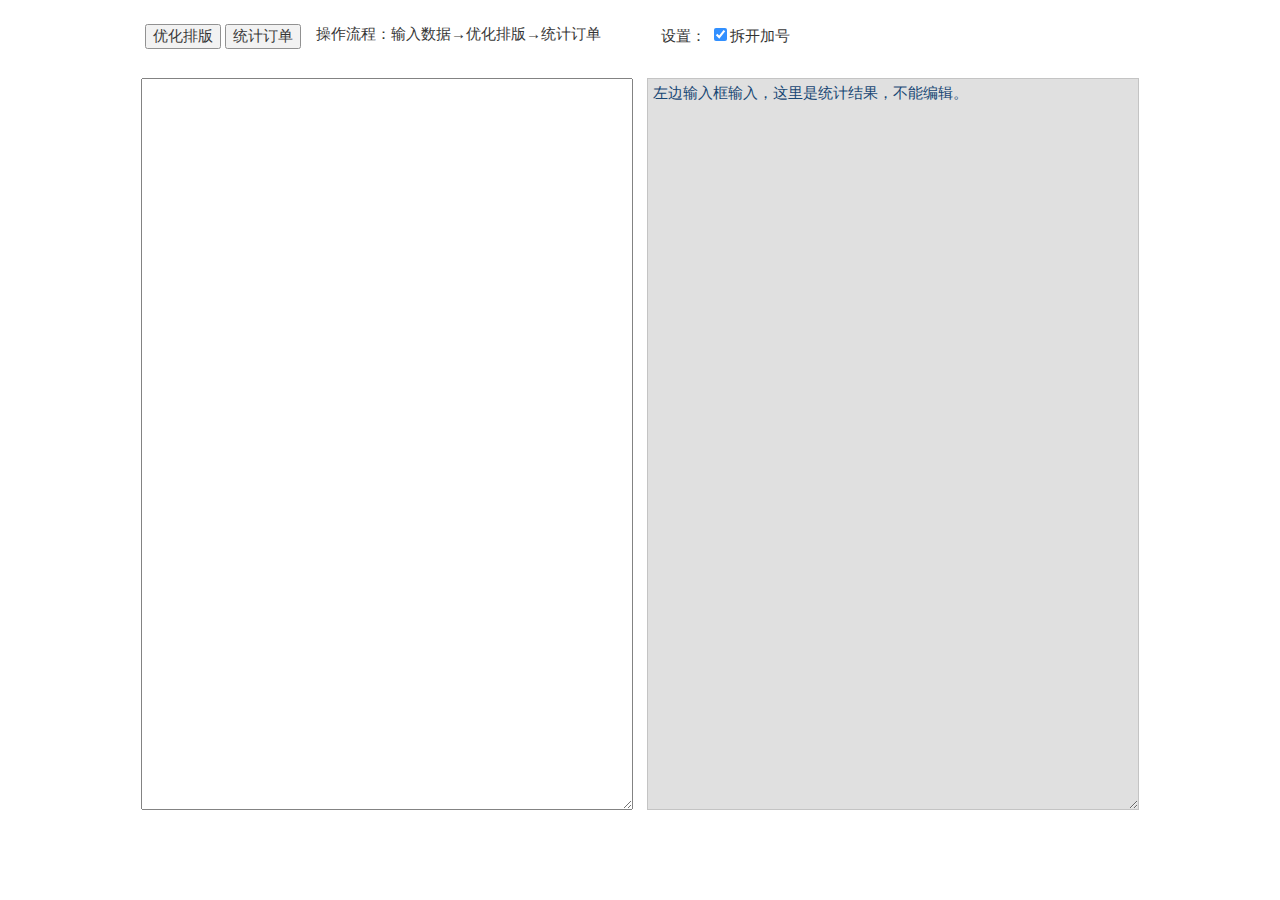
<file: src/delete.html>
<!DOCTYPE html>
<!-- saved from url=(0045)https://wushi91.github.io/qhdata/diancan.html -->
<html><head><meta http-equiv="Content-Type" content="text/html; charset=UTF-8">
<meta charset="utf-8">
	<title>点餐统计</title>

	<!-- CSS -->

	<style type="text/css">
	h1 {color: black;}
	h2 {color: blue;}
	h3 {color: black;}
	
	#textarea,#textarea1{
		height: 80vh;
		min-height: 500px;
		width: 480px;
		padding: 5px;
		margin: 5px 5px;
		font-size: 15px;
		opacity: 0.9;
		font-family: "Arial","Verdana"; /*字体*/
		
	}
	#textarea1{
		color: #003366;
		background-color: #DDDDDD;
	}
	#textback{
		margin: 5px 0px 0px 0px;
		font-size: 15px;
	}

	#paiban{
		font-size: 15px;
	}

	#div_contain{
		text-align:center;
		margin:0 auto;
		margin-top: 15px;
		padding: 5px;
		width: 990px;
		height: 30px;
		background-color: #FFFFFF;
		opacity: 0.8;
	}
	#div_title{
		height:auto;
		width:auto;
		padding: 5px;
		margin-left: 10px;
		float:left;
	}
	#div_setting{
		height:auto;
		width:auto;
		padding: 5px;
		margin-left: 50px;
		float:left;
	}
	#div_button{
		text-align:right;
		float:left;
		width: auto;
		height: auto;
		margin-top: 4px;
	}

	#body{
		text-align:center;
		background:#fff url(https://raw.githubusercontent.com/wushi91/qhdata/master/src/static/images/sea_duck.jpg) no-repeat left top;
		background-size:100%;
	}
	</style>


	<script type="text/javascript">
		function button1() {
			// body...
			var qqText = document.getElementById("textarea").value;
			document.getElementById("textarea").value =simpleRuleQQText(qqText);
		}
		function button2() {
			// body...
			var regularText = document.getElementById("textarea").value;
			var foodArray = getFoodArray(regularText);
			var totalFoodCount = foodArray.length;
			var foodOrderArray = countFood(foodArray);

			var foodOrderText = "";
			for(var i=0;i<foodOrderArray.length;i++){
				var foodOrder =foodOrderArray[i];
				if(i==0){
					foodOrderText = foodOrderText +"                一共"+totalFoodCount+"份\n"
					foodOrderText = foodOrderText +" ****************************************\n"
				}
				foodOrderText = foodOrderText+"("+(i+1)+") "+foodOrder.orderfood+" : "+foodOrder.orderCount+" 份"+"\n";
				foodOrderText = foodOrderText +" ****************************************\n"
			}
			document.getElementById("textarea1").value =foodOrderText;
		}
		//设置
		function switchSetting(position){
			if(position=="chaikaijiahao"){
				return document.getElementById("chaikaijiahao").checked;
			}
			return false;
		}
	</script>

<script type="text/javascript">
/*排版和优化---------------------------------------------------------------------------*/
function simpleRuleQQText(qqText){
	var mutilLineText = qqText.split("\n");
	var regularTextArray = new Array();
	for(var i=0;i<mutilLineText .length;i++){
		var singleLineText = mutilLineText[i];
		// console.log(singleLineText);
		if(isTitle(singleLineText)){
			regularTextArray.push(singleLineText);
		}else{
			if(!isNeedDelete(singleLineText)){				
				regularTextArray.push(singleLineText);
			}
		}
	}

	//将无内容的标题至为空
	for(var i=0;i<regularTextArray.length;i++){
		if(isTitle(regularTextArray[i])){
			if(i == regularTextArray.length-1||isTitle(regularTextArray[i+1])){
				regularTextArray[i] = "";
			}
		}else{
			//对字符串中的加号和空格进行处理
			if(switchSetting("chaikaijiahao"))
				regularTextArray[i] = regularTextArray[i].replace(/\+|＋/g,"\n");
			regularTextArray[i] = regularTextArray[i].replace(/ /g,"");
			console.log(regularTextArray[i]);
		}
	}

	//再次排版，清除空行，转换为段落
	var regularText ="";
	for(var i=0;i<regularTextArray.length;i++){
		if(i!=0&&isTitle(regularTextArray[i])){
			regularText = regularText+"\n";
		}

		if(regularTextArray[i]!=""){			
			regularText = regularText+regularTextArray[i]+"\n"
			
		}
	}
	return regularText;
}
//数据是否为标题（格式为：name datetime），这里只是判断是否有包含日期，而且日期不在开头
function isTitle(text){
	var reDateTime = /\d{4}\/\d{1,2}\/\d{1,2} \d{1,2}:\d{1,2}:\d{1,2}|\d{4}-\d{1,2}-\d{1,2} \d{1,2}:\d{1,2}:\d{1,2}/;
	if(text.search(reDateTime)>0){
		return true;
	}else{
		return false;
	}
}
//数据是否需要删除
function isNeedDelete(text){
	var bigLength = 30;
	var littleLength = 0;
	var contain = "http://|下单|吃饭|饭到了|撤回了一条消息|还有人要点吗|加入了本群|还有没有要点的|已下|等下";
	if(isDateTime(text)||isTime(text)||isTextBigThan(text,bigLength)||isTextLittleThan(text,littleLength)||isTextContainWith(text,contain)){
		return true;
	}else{
		return false;
	}
}
//是否是日期时间格式
function isDateTime(text){
// 	var reDateTime = /^\d{4,}\/(?:0?\d|1[12])\/(?:[012]?\d|3[01]) (?:[01]?\d|2[0-4]):(?:[0-5]?\d|60):(?:[0-5]?\d|60)$/;
	var reDateTime = /\d{4}\/\d{1,2}\/\d{1,2} \d{1,2}:\d{1,2}:\d{1,2}|\d{4}-\d{1,2}-\d{1,2} \d{1,2}:\d{1,2}:\d{1,2}/;
	var isDateTime = reDateTime.test(text);
	return isDateTime;
}
//是否是时间格式
function isTime(text){
	var reTime = /^(?:[01]?\d|2[0-4]):(?:[0-5]?\d|60):(?:[0-5]?\d|60)$/;
	var isTime = reTime.test(text);
	return isTime;
}
//文本长度是否超过指定的长度
function isTextBigThan(text,length){
	if(text.length>length){
		return true;
	}
	return false;
}
//文本长度是否小于或等于指定的长度
function isTextLittleThan(text,length){
	if(text.length<=length){
		return true;
	}
	return false;
}
//文本是否包含了指定的字符串
function isTextContainWith(text,contain){
	var reContain = new RegExp(contain);
	if(text.search(reContain)>=0){
		return true;
	}else{
		return false;
	}
}
	</script>

<script type="text/javascript">
/*订单统计---------------------------------------------------------------------------*/
function getFoodArray(regularText){
	var mutilLineText = regularText.split("\n");
	var foodArray = new Array();
	for(var i = 0;i<mutilLineText .length;i++){
		if(!isTitle(mutilLineText [i])&&mutilLineText [i]!=""){
			foodArray.push(mutilLineText [i]);
		}
	}
	return foodArray;
}
function countFood(foodArray){
	var foodOrderArray = new Array();
	for(var i = 0;i<foodArray.length;i++){
		var food = foodArray[i];
		var isInOrder = false;
		for(var j=0;j<foodOrderArray.length;j++){
			var order = foodOrderArray[j];
			orderfood = order.orderfood;
			if(food == orderfood){
				isInOrder = true;
				break;
			}
		}
		if(!isInOrder) {
			var foodCount = 0;
			for(var j=0;j<foodArray.length;j++){
				if(food == foodArray[j]){
				foodCount++;
				}
			}
			var order = {orderfood:food,orderCount:foodCount};
			foodOrderArray.push(order);
		}
	}
	return foodOrderArray;
}

</script>
<link rel="shortcut icon" href="https://raw.githubusercontent.com/wushi91/qhdata/master/image_file/face_ico.png" type="image/x-icon">
</head>
<body id="body">

<div id="div_contain">
	
	<div id="div_button">
		<button id="paiban" type="button" onclick="button1()">优化排版</button>
		<button id="paiban" type="button" onclick="button2()">统计订单</button>
	</div>

	<div id="div_title">
		<span id="textback" style="margin: 0">操作流程：输入数据→优化排版→统计订单</span>
	</div>

	<div id="div_setting">
		<span id="textback" style="margin: 0">设置：</span>
		<span id="textback"><input type="checkbox" id="chaikaijiahao" checked="checked"/>拆开加号</span>
	</div>
</div>

<br>
<textarea id="textarea"></textarea>
<textarea id="textarea1" disabled="disabled">左边输入框输入，这里是统计结果，不能编辑。</textarea>


</body></html>
</file>
